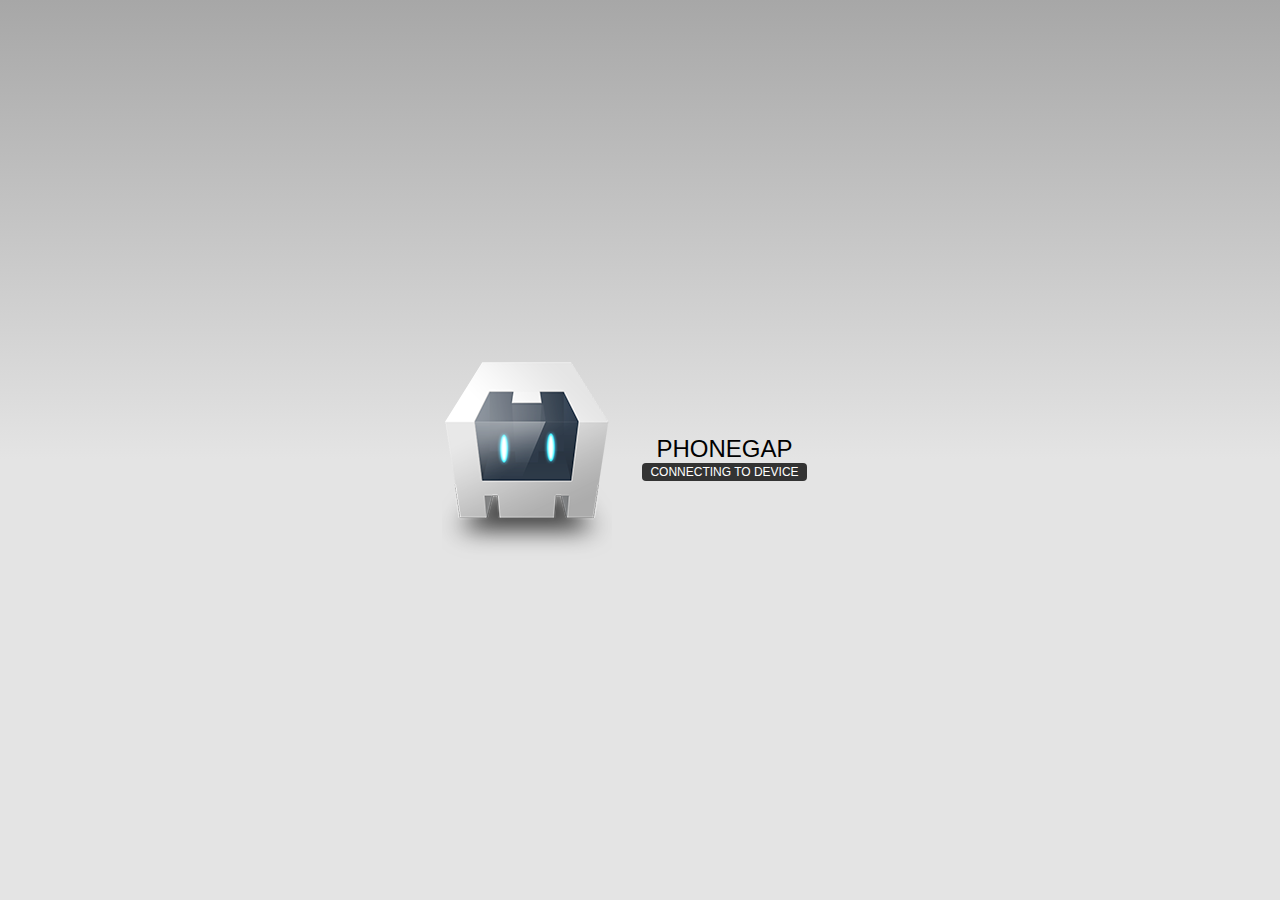
<file: platforms/ios/www/index.html>
<!DOCTYPE html>
<!--
    Licensed to the Apache Software Foundation (ASF) under one
    or more contributor license agreements.  See the NOTICE file
    distributed with this work for additional information
    regarding copyright ownership.  The ASF licenses this file
    to you under the Apache License, Version 2.0 (the
    "License"); you may not use this file except in compliance
    with the License.  You may obtain a copy of the License at

    http://www.apache.org/licenses/LICENSE-2.0

    Unless required by applicable law or agreed to in writing,
    software distributed under the License is distributed on an
    "AS IS" BASIS, WITHOUT WARRANTIES OR CONDITIONS OF ANY
     KIND, either express or implied.  See the License for the
    specific language governing permissions and limitations
    under the License.
-->
<html>
    <head>
        <meta charset="utf-8" />
        <meta name="format-detection" content="telephone=no" />
        <meta name="viewport" content="user-scalable=no, initial-scale=1, maximum-scale=1, minimum-scale=1, width=device-width, height=device-height, target-densitydpi=device-dpi" />
        <link rel="stylesheet" type="text/css" href="css/index.css" />
        <title>Hello World</title>
    </head>
    <body>
        <div class="app">
            <h1>PhoneGap</h1>
            <div id="deviceready" class="blink">
                <p class="event listening">Connecting to Device</p>
                <p class="event received">Device is Ready</p>
            </div>
        </div>
        
        <script src="js/lib/jquery.js"></script>
        
        
        <script type="text/javascript" src="cordova_plugins.js"></script>
        <script type="text/javascript" src="cordova.js"></script>
        
        <script type="text/javascript" src="js/index.js"></script>
        <script type="text/javascript">
            app.initialize();
        </script>
    </body>
</html>
</file>
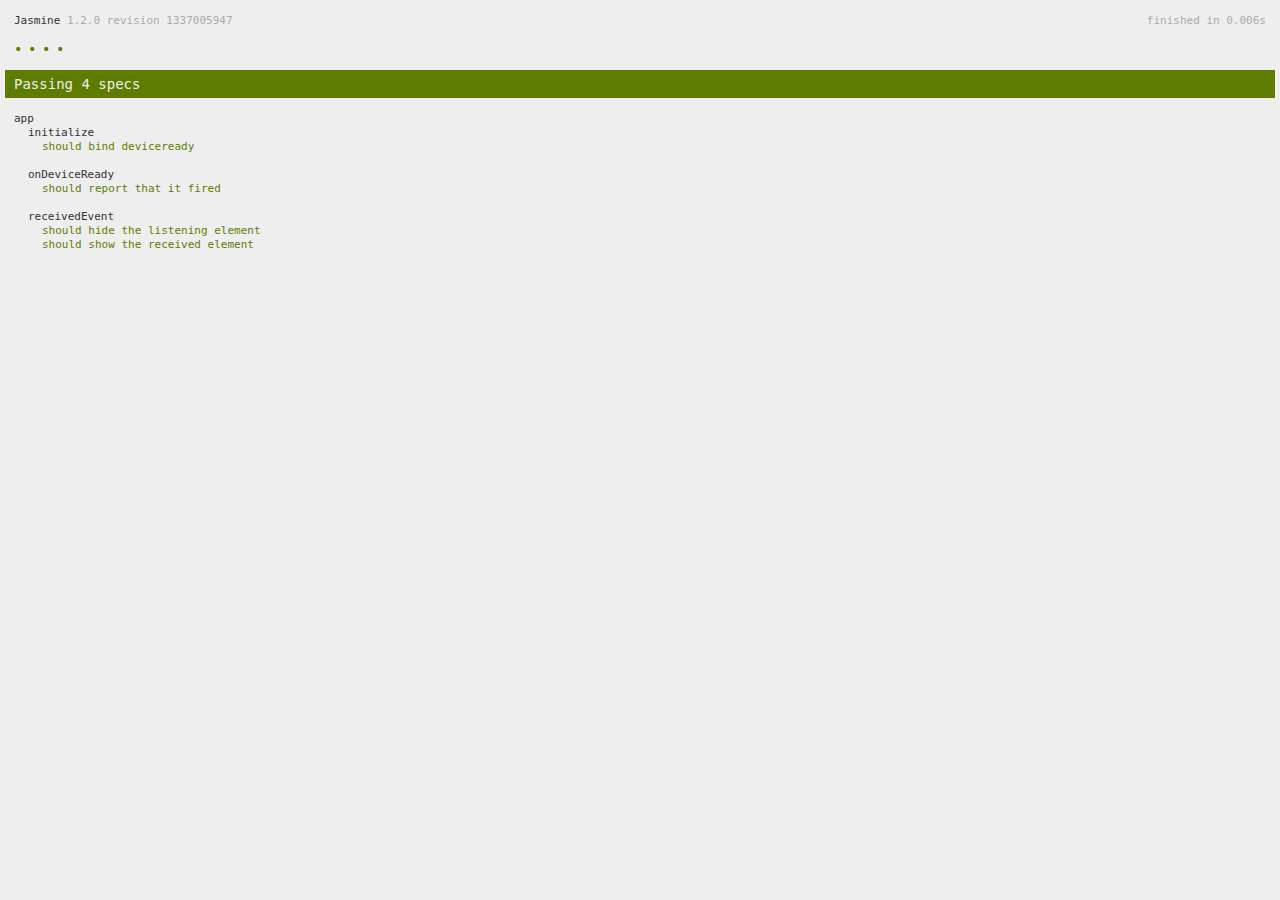
<file: www/spec.html>
<!DOCTYPE html>
<!--
    Licensed to the Apache Software Foundation (ASF) under one
    or more contributor license agreements.  See the NOTICE file
    distributed with this work for additional information
    regarding copyright ownership.  The ASF licenses this file
    to you under the Apache License, Version 2.0 (the
    "License"); you may not use this file except in compliance
    with the License.  You may obtain a copy of the License at

    http://www.apache.org/licenses/LICENSE-2.0

    Unless required by applicable law or agreed to in writing,
    software distributed under the License is distributed on an
    "AS IS" BASIS, WITHOUT WARRANTIES OR CONDITIONS OF ANY
     KIND, either express or implied.  See the License for the
    specific language governing permissions and limitations
    under the License.
-->
<html>
    <head>
        <title>Jasmine Spec Runner</title>

        <!-- jasmine source -->
        <link rel="shortcut icon" type="image/png" href="spec/lib/jasmine-1.2.0/jasmine_favicon.png">
        <link rel="stylesheet" type="text/css" href="spec/lib/jasmine-1.2.0/jasmine.css">
        <script type="text/javascript" src="spec/lib/jasmine-1.2.0/jasmine.js"></script>
        <script type="text/javascript" src="spec/lib/jasmine-1.2.0/jasmine-html.js"></script>

        <!-- include source files here... -->
        <script type="text/javascript" src="js/index.js"></script>

        <!-- include spec files here... -->
        <script type="text/javascript" src="spec/helper.js"></script>
        <script type="text/javascript" src="spec/index.js"></script>

        <script type="text/javascript">
            (function() {
                var jasmineEnv = jasmine.getEnv();
                jasmineEnv.updateInterval = 1000;

                var htmlReporter = new jasmine.HtmlReporter();

                jasmineEnv.addReporter(htmlReporter);

                jasmineEnv.specFilter = function(spec) {
                    return htmlReporter.specFilter(spec);
                };

                var currentWindowOnload = window.onload;

                window.onload = function() {
                    if (currentWindowOnload) {
                        currentWindowOnload();
                    }
                    execJasmine();
                };

                function execJasmine() {
                    jasmineEnv.execute();
                }
            })();
        </script>
    </head>
    <body>
        <div id="stage" style="display:none;"></div>
    </body>
</html>
</file>
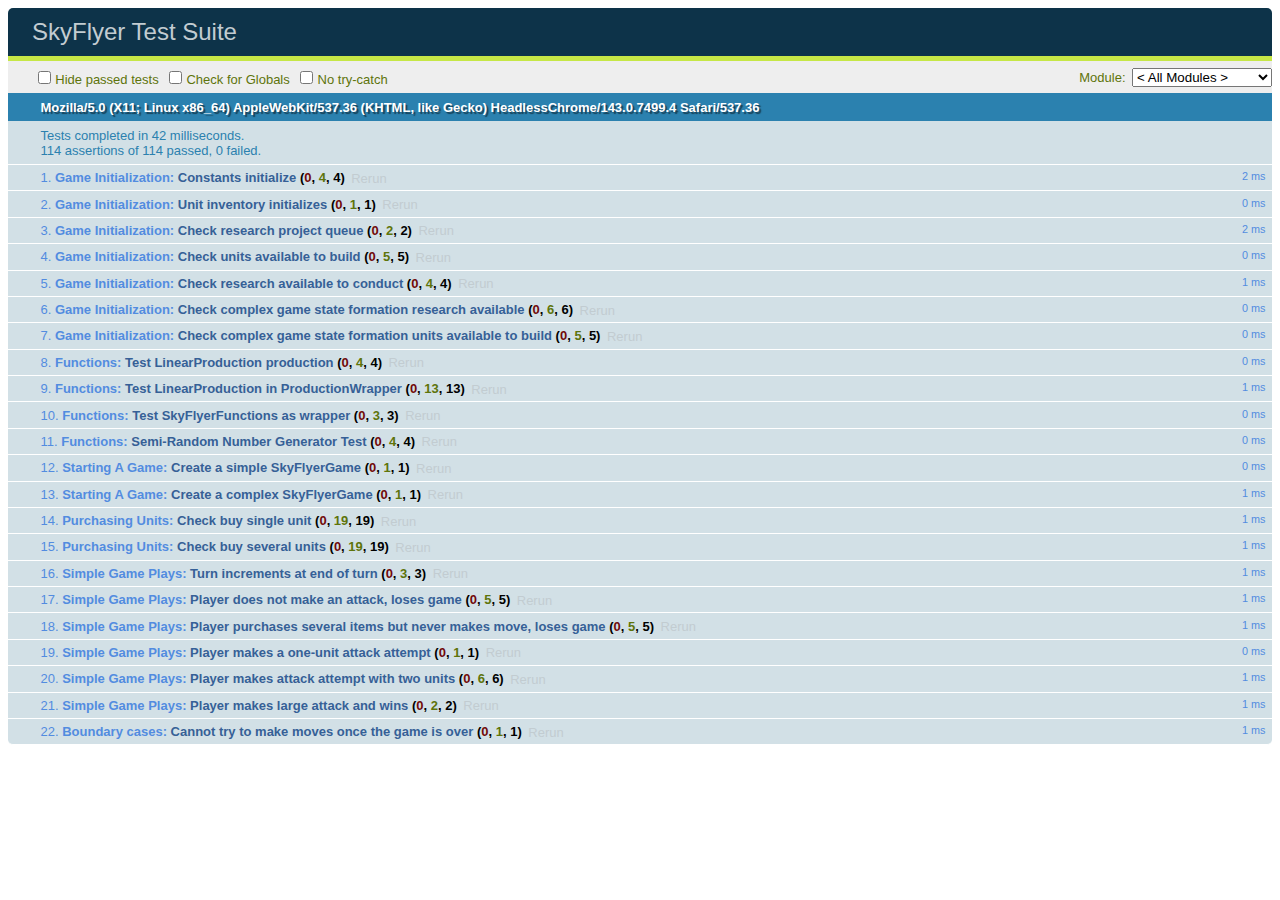
<file: platforms/ios/www/testing.html>
<!DOCTYPE html>
<head>
	<meta charset="utf-8">
        <title>SkyFlyer Test Suite</title>
        <link rel="stylesheet" href="css/qunit.css">
</head>
<body>
	<!-- load local scripts -->
	<script src="js/lib/jquery.js"></script>
	<script src="js/lib/jqueryui.js"></script>
	<script src="js/lib/underscore.js"></script>
	<script src="js/lib/backbone.js"></script>
	<script src="js/functions.js"></script>
	<script src="js/transient.js"></script>
	<script src="js/util.js"></script>
	<script src="js/testfixtures.js"></script>
	<script src="js/models.js"></script>
	
	
	<div id="qunit"></div>
	<div id="qunit-fixture"></div>
	
	<script src="js/lib/qunit.js"></script>
	<script src="js/test.js"></script>
</body>
</html>
</file>
<file: www/spec/lib/jasmine-1.2.0/jasmine.css>
body { background-color: #eeeeee; padding: 0; margin: 5px; overflow-y: scroll; }

#HTMLReporter { font-size: 11px; font-family: Monaco, "Lucida Console", monospace; line-height: 14px; color: #333333; }
#HTMLReporter a { text-decoration: none; }
#HTMLReporter a:hover { text-decoration: underline; }
#HTMLReporter p, #HTMLReporter h1, #HTMLReporter h2, #HTMLReporter h3, #HTMLReporter h4, #HTMLReporter h5, #HTMLReporter h6 { margin: 0; line-height: 14px; }
#HTMLReporter .banner, #HTMLReporter .symbolSummary, #HTMLReporter .summary, #HTMLReporter .resultMessage, #HTMLReporter .specDetail .description, #HTMLReporter .alert .bar, #HTMLReporter .stackTrace { padding-left: 9px; padding-right: 9px; }
#HTMLReporter #jasmine_content { position: fixed; right: 100%; }
#HTMLReporter .version { color: #aaaaaa; }
#HTMLReporter .banner { margin-top: 14px; }
#HTMLReporter .duration { color: #aaaaaa; float: right; }
#HTMLReporter .symbolSummary { overflow: hidden; *zoom: 1; margin: 14px 0; }
#HTMLReporter .symbolSummary li { display: block; float: left; height: 7px; width: 14px; margin-bottom: 7px; font-size: 16px; }
#HTMLReporter .symbolSummary li.passed { font-size: 14px; }
#HTMLReporter .symbolSummary li.passed:before { color: #5e7d00; content: "\02022"; }
#HTMLReporter .symbolSummary li.failed { line-height: 9px; }
#HTMLReporter .symbolSummary li.failed:before { color: #b03911; content: "x"; font-weight: bold; margin-left: -1px; }
#HTMLReporter .symbolSummary li.skipped { font-size: 14px; }
#HTMLReporter .symbolSummary li.skipped:before { color: #bababa; content: "\02022"; }
#HTMLReporter .symbolSummary li.pending { line-height: 11px; }
#HTMLReporter .symbolSummary li.pending:before { color: #aaaaaa; content: "-"; }
#HTMLReporter .bar { line-height: 28px; font-size: 14px; display: block; color: #eee; }
#HTMLReporter .runningAlert { background-color: #666666; }
#HTMLReporter .skippedAlert { background-color: #aaaaaa; }
#HTMLReporter .skippedAlert:first-child { background-color: #333333; }
#HTMLReporter .skippedAlert:hover { text-decoration: none; color: white; text-decoration: underline; }
#HTMLReporter .passingAlert { background-color: #a6b779; }
#HTMLReporter .passingAlert:first-child { background-color: #5e7d00; }
#HTMLReporter .failingAlert { background-color: #cf867e; }
#HTMLReporter .failingAlert:first-child { background-color: #b03911; }
#HTMLReporter .results { margin-top: 14px; }
#HTMLReporter #details { display: none; }
#HTMLReporter .resultsMenu, #HTMLReporter .resultsMenu a { background-color: #fff; color: #333333; }
#HTMLReporter.showDetails .summaryMenuItem { font-weight: normal; text-decoration: inherit; }
#HTMLReporter.showDetails .summaryMenuItem:hover { text-decoration: underline; }
#HTMLReporter.showDetails .detailsMenuItem { font-weight: bold; text-decoration: underline; }
#HTMLReporter.showDetails .summary { display: none; }
#HTMLReporter.showDetails #details { display: block; }
#HTMLReporter .summaryMenuItem { font-weight: bold; text-decoration: underline; }
#HTMLReporter .summary { margin-top: 14px; }
#HTMLReporter .summary .suite .suite, #HTMLReporter .summary .specSummary { margin-left: 14px; }
#HTMLReporter .summary .specSummary.passed a { color: #5e7d00; }
#HTMLReporter .summary .specSummary.failed a { color: #b03911; }
#HTMLReporter .description + .suite { margin-top: 0; }
#HTMLReporter .suite { margin-top: 14px; }
#HTMLReporter .suite a { color: #333333; }
#HTMLReporter #details .specDetail { margin-bottom: 28px; }
#HTMLReporter #details .specDetail .description { display: block; color: white; background-color: #b03911; }
#HTMLReporter .resultMessage { padding-top: 14px; color: #333333; }
#HTMLReporter .resultMessage span.result { display: block; }
#HTMLReporter .stackTrace { margin: 5px 0 0 0; max-height: 224px; overflow: auto; line-height: 18px; color: #666666; border: 1px solid #ddd; background: white; white-space: pre; }

#TrivialReporter { padding: 8px 13px; position: absolute; top: 0; bottom: 0; left: 0; right: 0; overflow-y: scroll; background-color: white; font-family: "Helvetica Neue Light", "Lucida Grande", "Calibri", "Arial", sans-serif; /*.resultMessage {*/ /*white-space: pre;*/ /*}*/ }
#TrivialReporter a:visited, #TrivialReporter a { color: #303; }
#TrivialReporter a:hover, #TrivialReporter a:active { color: blue; }
#TrivialReporter .run_spec { float: right; padding-right: 5px; font-size: .8em; text-decoration: none; }
#TrivialReporter .banner { color: #303; background-color: #fef; padding: 5px; }
#TrivialReporter .logo { float: left; font-size: 1.1em; padding-left: 5px; }
#TrivialReporter .logo .version { font-size: .6em; padding-left: 1em; }
#TrivialReporter .runner.running { background-color: yellow; }
#TrivialReporter .options { text-align: right; font-size: .8em; }
#TrivialReporter .suite { border: 1px outset gray; margin: 5px 0; padding-left: 1em; }
#TrivialReporter .suite .suite { margin: 5px; }
#TrivialReporter .suite.passed { background-color: #dfd; }
#TrivialReporter .suite.failed { background-color: #fdd; }
#TrivialReporter .spec { margin: 5px; padding-left: 1em; clear: both; }
#TrivialReporter .spec.failed, #TrivialReporter .spec.passed, #TrivialReporter .spec.skipped { padding-bottom: 5px; border: 1px solid gray; }
#TrivialReporter .spec.failed { background-color: #fbb; border-color: red; }
#TrivialReporter .spec.passed { background-color: #bfb; border-color: green; }
#TrivialReporter .spec.skipped { background-color: #bbb; }
#TrivialReporter .messages { border-left: 1px dashed gray; padding-left: 1em; padding-right: 1em; }
#TrivialReporter .passed { background-color: #cfc; display: none; }
#TrivialReporter .failed { background-color: #fbb; }
#TrivialReporter .skipped { color: #777; background-color: #eee; display: none; }
#TrivialReporter .resultMessage span.result { display: block; line-height: 2em; color: black; }
#TrivialReporter .resultMessage .mismatch { color: black; }
#TrivialReporter .stackTrace { white-space: pre; font-size: .8em; margin-left: 10px; max-height: 5em; overflow: auto; border: 1px inset red; padding: 1em; background: #eef; }
#TrivialReporter .finished-at { padding-left: 1em; font-size: .6em; }
#TrivialReporter.show-passed .passed, #TrivialReporter.show-skipped .skipped { display: block; }
#TrivialReporter #jasmine_content { position: fixed; right: 100%; }
#TrivialReporter .runner { border: 1px solid gray; display: block; margin: 5px 0; padding: 2px 0 2px 10px; }
</file>
<file: platforms/ios/www/css/index.css>
/*
 * Licensed to the Apache Software Foundation (ASF) under one
 * or more contributor license agreements.  See the NOTICE file
 * distributed with this work for additional information
 * regarding copyright ownership.  The ASF licenses this file
 * to you under the Apache License, Version 2.0 (the
 * "License"); you may not use this file except in compliance
 * with the License.  You may obtain a copy of the License at
 *
 * http://www.apache.org/licenses/LICENSE-2.0
 *
 * Unless required by applicable law or agreed to in writing,
 * software distributed under the License is distributed on an
 * "AS IS" BASIS, WITHOUT WARRANTIES OR CONDITIONS OF ANY
 * KIND, either express or implied.  See the License for the
 * specific language governing permissions and limitations
 * under the License.
 */
* {
    -webkit-tap-highlight-color: rgba(0,0,0,0); /* make transparent link selection, adjust last value opacity 0 to 1.0 */
}

body {
    -webkit-touch-callout: none;                /* prevent callout to copy image, etc when tap to hold */
    -webkit-text-size-adjust: none;             /* prevent webkit from resizing text to fit */
    -webkit-user-select: none;                  /* prevent copy paste, to allow, change 'none' to 'text' */
    background-color:#E4E4E4;
    background-image:linear-gradient(top, #A7A7A7 0%, #E4E4E4 51%);
    background-image:-webkit-linear-gradient(top, #A7A7A7 0%, #E4E4E4 51%);
    background-image:-ms-linear-gradient(top, #A7A7A7 0%, #E4E4E4 51%);
    background-image:-webkit-gradient(
        linear,
        left top,
        left bottom,
        color-stop(0, #A7A7A7),
        color-stop(0.51, #E4E4E4)
    );
    background-attachment:fixed;
    font-family:'HelveticaNeue-Light', 'HelveticaNeue', Helvetica, Arial, sans-serif;
    font-size:12px;
    height:100%;
    margin:0px;
    padding:0px;
    text-transform:uppercase;
    width:100%;
}

/* Portrait layout (default) */
.app {
    background:url(../img/logo.png) no-repeat center top; /* 170px x 200px */
    position:absolute;             /* position in the center of the screen */
    left:50%;
    top:50%;
    height:50px;                   /* text area height */
    width:225px;                   /* text area width */
    text-align:center;
    padding:180px 0px 0px 0px;     /* image height is 200px (bottom 20px are overlapped with text) */
    margin:-115px 0px 0px -112px;  /* offset vertical: half of image height and text area height */
                                   /* offset horizontal: half of text area width */
}

/* Landscape layout (with min-width) */
@media screen and (min-aspect-ratio: 1/1) and (min-width:400px) {
    .app {
        background-position:left center;
        padding:75px 0px 75px 170px;  /* padding-top + padding-bottom + text area = image height */
        margin:-90px 0px 0px -198px;  /* offset vertical: half of image height */
                                      /* offset horizontal: half of image width and text area width */
    }
}

h1 {
    font-size:24px;
    font-weight:normal;
    margin:0px;
    overflow:visible;
    padding:0px;
    text-align:center;
}

.event {
    border-radius:4px;
    -webkit-border-radius:4px;
    color:#FFFFFF;
    font-size:12px;
    margin:0px 30px;
    padding:2px 0px;
}

.event.listening {
    background-color:#333333;
    display:block;
}

.event.received {
    background-color:#4B946A;
    display:none;
}

@keyframes fade {
    from { opacity: 1.0; }
    50% { opacity: 0.4; }
    to { opacity: 1.0; }
}
 
@-webkit-keyframes fade {
    from { opacity: 1.0; }
    50% { opacity: 0.4; }
    to { opacity: 1.0; }
}
 
.blink {
    animation:fade 3000ms infinite;
    -webkit-animation:fade 3000ms infinite;
}
</file>
<file: platforms/ios/www/css/qunit.css>
/**
 * QUnit v1.12.0 - A JavaScript Unit Testing Framework
 *
 * http://qunitjs.com
 *
 * Copyright 2012 jQuery Foundation and other contributors
 * Released under the MIT license.
 * http://jquery.org/license
 */

/** Font Family and Sizes */

#qunit-tests, #qunit-header, #qunit-banner, #qunit-testrunner-toolbar, #qunit-userAgent, #qunit-testresult {
	font-family: "Helvetica Neue Light", "HelveticaNeue-Light", "Helvetica Neue", Calibri, Helvetica, Arial, sans-serif;
}

#qunit-testrunner-toolbar, #qunit-userAgent, #qunit-testresult, #qunit-tests li { font-size: small; }
#qunit-tests { font-size: smaller; }


/** Resets */

#qunit-tests, #qunit-header, #qunit-banner, #qunit-userAgent, #qunit-testresult, #qunit-modulefilter {
	margin: 0;
	padding: 0;
}


/** Header */

#qunit-header {
	padding: 0.5em 0 0.5em 1em;

	color: #8699a4;
	background-color: #0d3349;

	font-size: 1.5em;
	line-height: 1em;
	font-weight: normal;

	border-radius: 5px 5px 0 0;
	-moz-border-radius: 5px 5px 0 0;
	-webkit-border-top-right-radius: 5px;
	-webkit-border-top-left-radius: 5px;
}

#qunit-header a {
	text-decoration: none;
	color: #c2ccd1;
}

#qunit-header a:hover,
#qunit-header a:focus {
	color: #fff;
}

#qunit-testrunner-toolbar label {
	display: inline-block;
	padding: 0 .5em 0 .1em;
}

#qunit-banner {
	height: 5px;
}

#qunit-testrunner-toolbar {
	padding: 0.5em 0 0.5em 2em;
	color: #5E740B;
	background-color: #eee;
	overflow: hidden;
}

#qunit-userAgent {
	padding: 0.5em 0 0.5em 2.5em;
	background-color: #2b81af;
	color: #fff;
	text-shadow: rgba(0, 0, 0, 0.5) 2px 2px 1px;
}

#qunit-modulefilter-container {
	float: right;
}

/** Tests: Pass/Fail */

#qunit-tests {
	list-style-position: inside;
}

#qunit-tests li {
	padding: 0.4em 0.5em 0.4em 2.5em;
	border-bottom: 1px solid #fff;
	list-style-position: inside;
}

#qunit-tests.hidepass li.pass, #qunit-tests.hidepass li.running  {
	display: none;
}

#qunit-tests li strong {
	cursor: pointer;
}

#qunit-tests li a {
	padding: 0.5em;
	color: #c2ccd1;
	text-decoration: none;
}
#qunit-tests li a:hover,
#qunit-tests li a:focus {
	color: #000;
}

#qunit-tests li .runtime {
	float: right;
	font-size: smaller;
}

.qunit-assert-list {
	margin-top: 0.5em;
	padding: 0.5em;

	background-color: #fff;

	border-radius: 5px;
	-moz-border-radius: 5px;
	-webkit-border-radius: 5px;
}

.qunit-collapsed {
	display: none;
}

#qunit-tests table {
	border-collapse: collapse;
	margin-top: .2em;
}

#qunit-tests th {
	text-align: right;
	vertical-align: top;
	padding: 0 .5em 0 0;
}

#qunit-tests td {
	vertical-align: top;
}

#qunit-tests pre {
	margin: 0;
	white-space: pre-wrap;
	word-wrap: break-word;
}

#qunit-tests del {
	background-color: #e0f2be;
	color: #374e0c;
	text-decoration: none;
}

#qunit-tests ins {
	background-color: #ffcaca;
	color: #500;
	text-decoration: none;
}

/*** Test Counts */

#qunit-tests b.counts                       { color: black; }
#qunit-tests b.passed                       { color: #5E740B; }
#qunit-tests b.failed                       { color: #710909; }

#qunit-tests li li {
	padding: 5px;
	background-color: #fff;
	border-bottom: none;
	list-style-position: inside;
}

/*** Passing Styles */

#qunit-tests li li.pass {
	color: #3c510c;
	background-color: #fff;
	border-left: 10px solid #C6E746;
}

#qunit-tests .pass                          { color: #528CE0; background-color: #D2E0E6; }
#qunit-tests .pass .test-name               { color: #366097; }

#qunit-tests .pass .test-actual,
#qunit-tests .pass .test-expected           { color: #999999; }

#qunit-banner.qunit-pass                    { background-color: #C6E746; }

/*** Failing Styles */

#qunit-tests li li.fail {
	color: #710909;
	background-color: #fff;
	border-left: 10px solid #EE5757;
	white-space: pre;
}

#qunit-tests > li:last-child {
	border-radius: 0 0 5px 5px;
	-moz-border-radius: 0 0 5px 5px;
	-webkit-border-bottom-right-radius: 5px;
	-webkit-border-bottom-left-radius: 5px;
}

#qunit-tests .fail                          { color: #000000; background-color: #EE5757; }
#qunit-tests .fail .test-name,
#qunit-tests .fail .module-name             { color: #000000; }

#qunit-tests .fail .test-actual             { color: #EE5757; }
#qunit-tests .fail .test-expected           { color: green;   }

#qunit-banner.qunit-fail                    { background-color: #EE5757; }


/** Result */

#qunit-testresult {
	padding: 0.5em 0.5em 0.5em 2.5em;

	color: #2b81af;
	background-color: #D2E0E6;

	border-bottom: 1px solid white;
}
#qunit-testresult .module-name {
	font-weight: bold;
}

/** Fixture */

#qunit-fixture {
	position: absolute;
	top: -10000px;
	left: -10000px;
	width: 1000px;
	height: 1000px;
}
</file>
